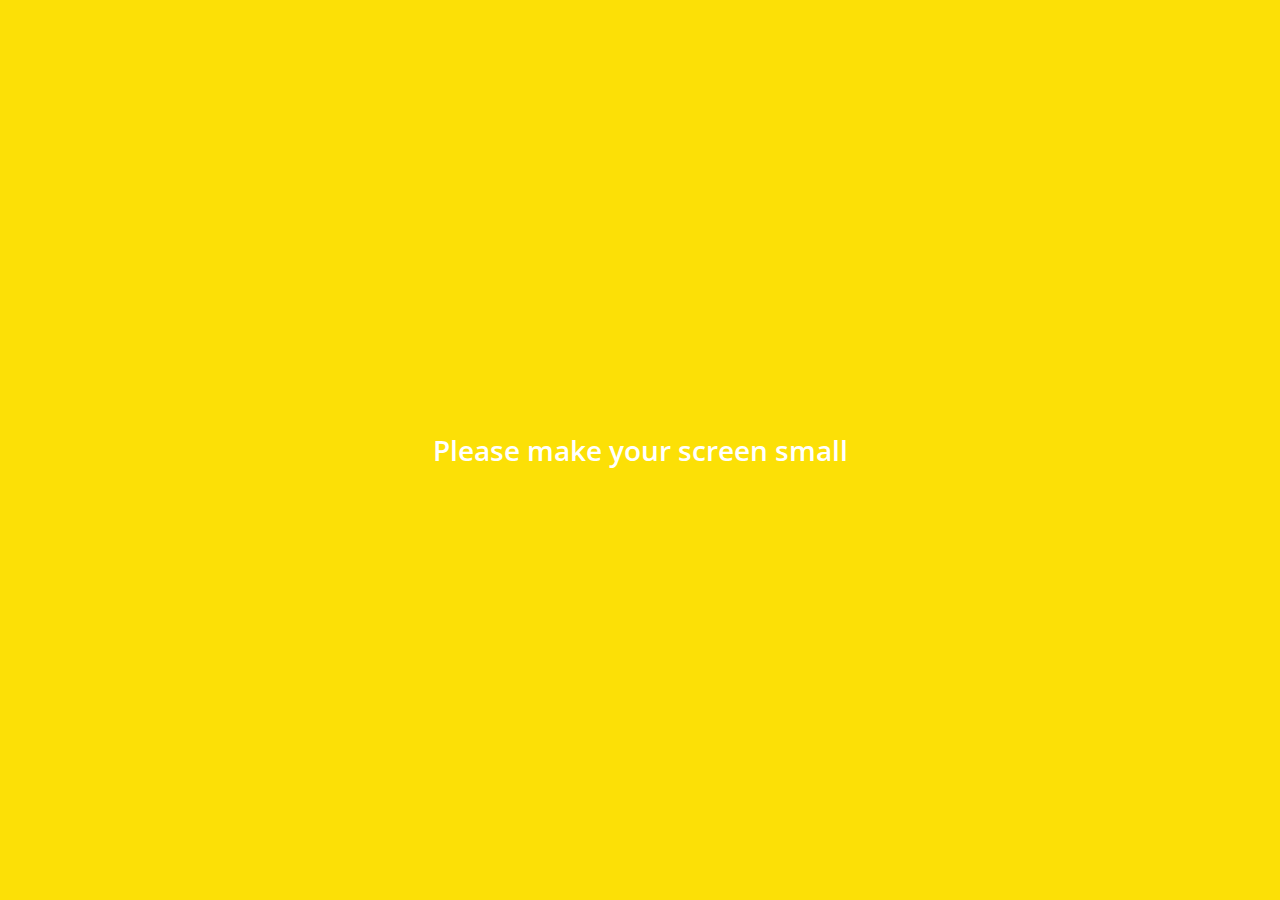
<file: index.html>
<!DOCTYPE html>
<html lang="en">
  <head>
    <meta charset="UTF-8" />
    <meta name="viewport" content="width=device-width, initial-scale=1.0" />
    <meta http-equiv="X-UA-Compatible" content="ie=edge" />
    <link
      rel="stylesheet"
      href="https://use.fontawesome.com/releases/v5.11.2/css/all.css"
    />
    <link rel="stylesheet" href="css/styles.css"/>
    <title>Chats | Kakao Clone</title>
  </head>
  <body>
    <div class="status-bar">
      <div class="status-bar__column">
        <span class="status-bar__clock">13:54 </span>
      </div>
      <div class="status-bar__column">
        <i class="fas fa-clock"></i>
        <i class="fas fa-volume-mute"></i>
        <i class="fas fa-wifi"></i>
        <span class="status-bar__battery-level">100%</span>
        <i class="fas fa-battery-full"></i>
      </div>
    </div>
    <header class="header">
      <div class="header__header-column">
        <h1 class="header__title">Chats</h1>
      </div>
      <div class="header__header-column">
        <span class="header__icon">
          <i class="fas fa-search"></i>
        </span>
        <span class="header__icon">
          <i class="far fa-comment"></i>
        </span>
        <span class="header__icon">
          <i class="fas fa-cog"></i>
        </span>
      </div>
    </header>
    <main class="chats">
      <ul class="chats__list">
        <li class="chats__chat">
        <a href="chat.html">
            <div class="chats__chat friend">
                <div class="friend__column">
                  <img src="images/avatar.jpg" class="m-avatar friend__avatar" />
                  <div class="friend__content">
                    <span class="friend__name">
                      Ray Dalio
                    </span>
                    <span class="friend__bottom-text">
                      Keep principle!
                    </span>
                  </div>
                </div>
                <div class="friend__column">
                  <div class="friend__timestamp">
                    <span class ="chat__timestamp">December 6</span>                    
                  </div>
                </div>
              </div>
        </li>
        </a>
      </ul>
    </main>
    <nav class="nav">
      <ul class="nav__list">
        <li class="nav__list-item">
          <a href="friends.html" class="nav__list-link">
            <i class="far fa-user"></i>
          </a>
        </li>
        <li class="nav__list-item">
          <a href="index.html" class="nav__list-link">
            <div class="nav__badge">8</div>
            <i class="fas fa-comment"></i>
          </a>
        </li>
        <li class="nav__list-item">
          <a href="find.html" class="nav__list-link">
            <i class="fas fa-search"></i>
          </a>
        </li>
        <li class="nav__list-item">
          <a href="more.html" class="nav__list-link">
            <i class="fas fa-ellipsis-h"></i>
          </a>
        </li>
      </ul>
    </nav>
    <div class="bigScreen">
      <span class="bigScreen__text">Please make your screen small</span>
    </div>
  </body>
</html>
</file>
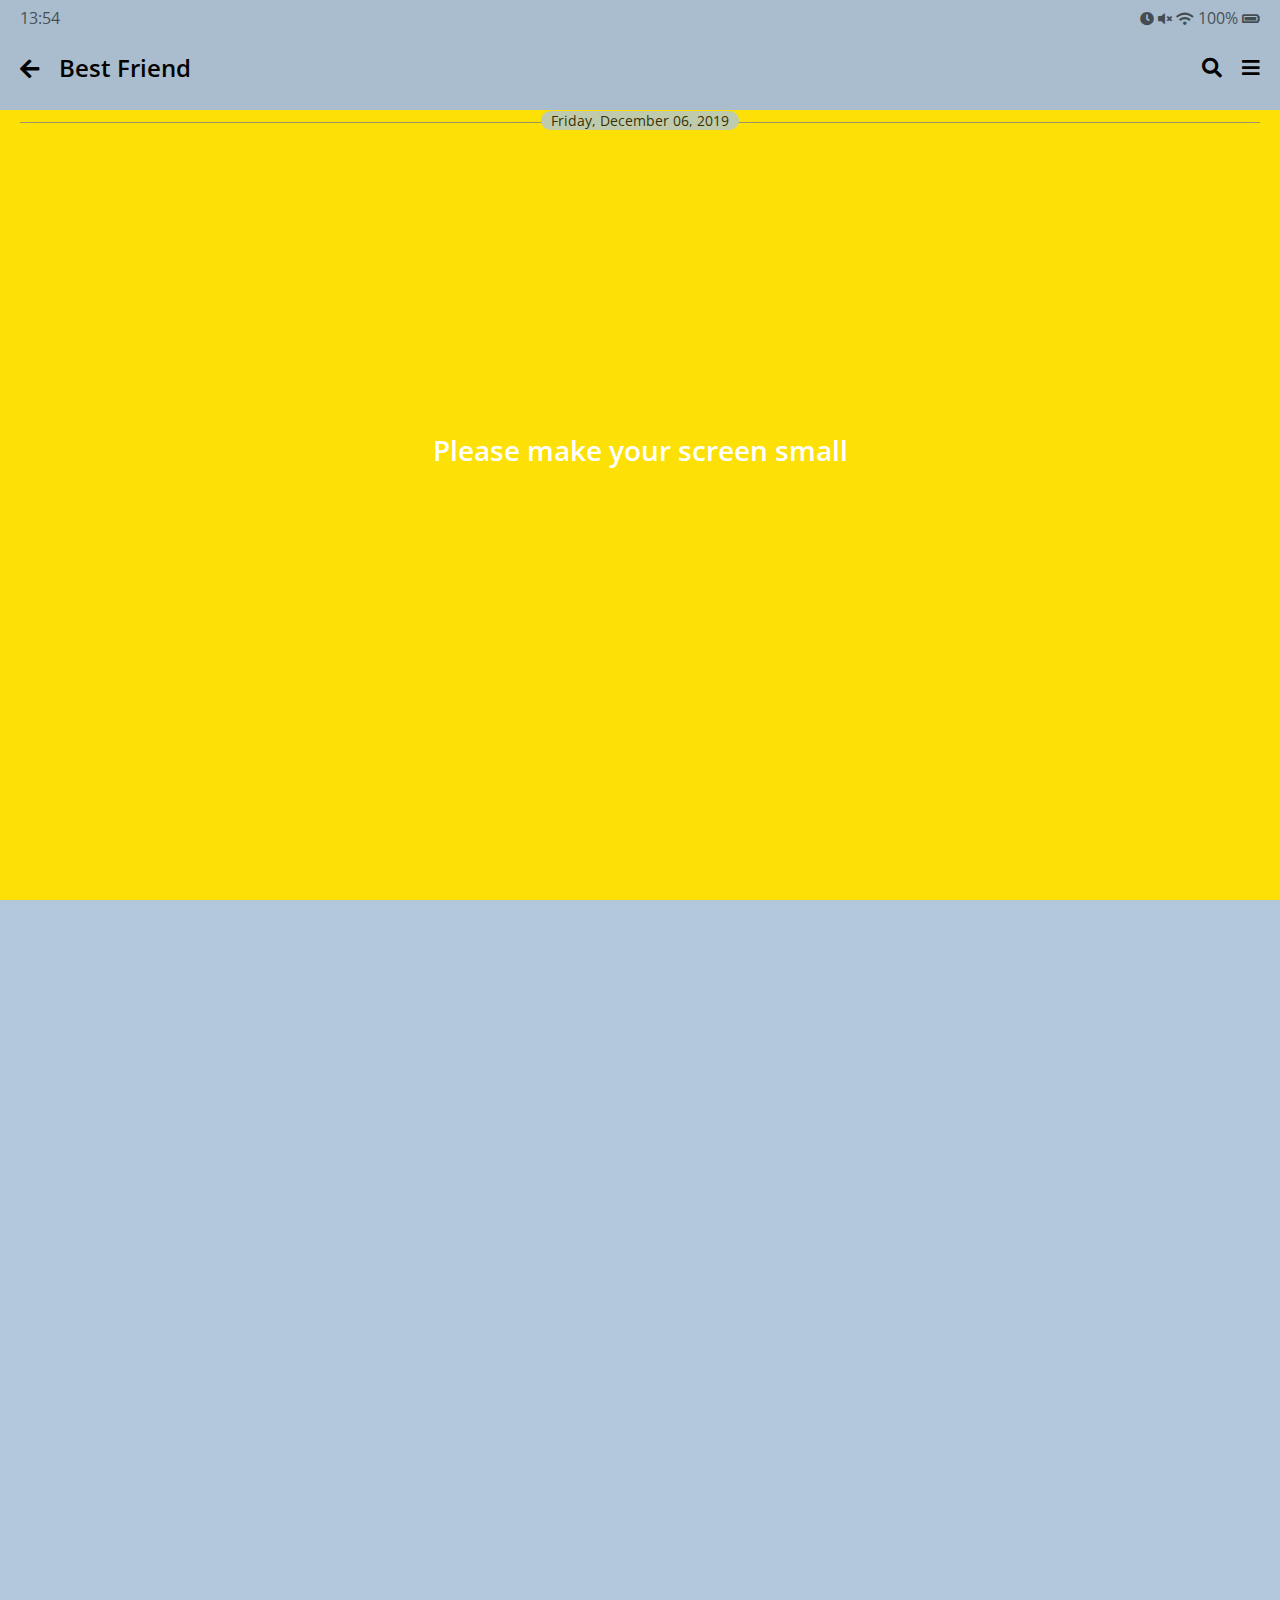
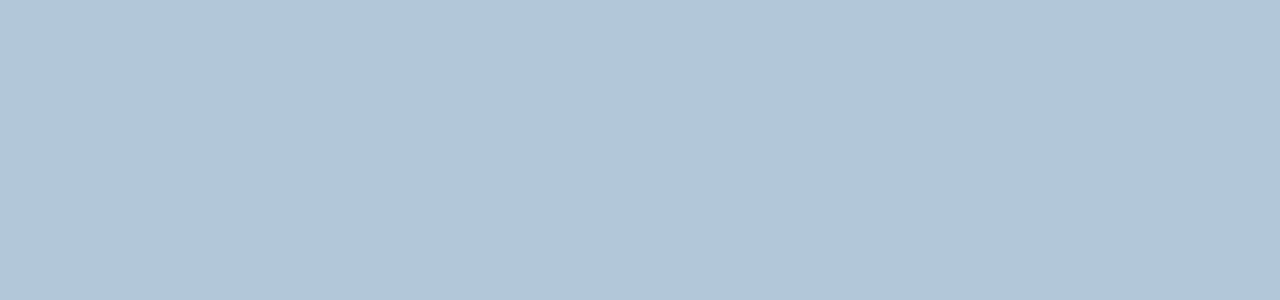
<file: chat.html>
<!DOCTYPE html>
<html lang="en">
  <head>
    <meta charset="UTF-8" />
    <meta name="viewport" content="width=device-width, initial-scale=1.0" />
    <meta http-equiv="X-UA-Compatible" content="ie=edge" />
    <link
      rel="stylesheet"
      href="https://use.fontawesome.com/releases/v5.11.2/css/all.css"
    />
    <link rel="stylesheet" href="css/styles.css" />
    <title>Chat | Kakao Clone</title>
  </head>
  <body class="chats-body">
    <div class="header-wrapper">
      <div class="status-bar">
        <div class="status-bar__column">
          <span class="status-bar__clock">13:54 </span>
        </div>
        <div class="status-bar__column">
          <i class="fas fa-clock"></i>
          <i class="fas fa-volume-mute"></i>
          <i class="fas fa-wifi"></i>
          <span class="status-bar_batter-level">100%</span>
          <i class="fas fa-battery-full"></i>
        </div>
      </div>

      <header class="header">
        <div class="header__header-column">
          <a href="index.html" class="header__back-btn">
            <i class="fas fa-arrow-left"></i>
          </a>
          <h1 class="header__title">Best Friend</h1>
        </div>
        <div class="header__header-column">
          <span class="header__icon">
            <i class="fas fa-search"></i>
          </span>
          <span class="header__icon">
            <i class="fas fa-bars"></i>
          </span>
        </div>
      </header>
    </div>
    <main class="chat-screen">
      <ul class="chat__messages">
        <div class="chat__timestamp">
          <span class="chat__timestamp-content">
            Friday, December 06, 2019
          </span>
        </div>
        <li class="incoming-message message">
          <img src="images/avatar.jpg" class="g-avatar message__avatar" />
          <div class="message__content">
            <div class="message__bubble">Congrats I love you!</div>
            <span class="message__author">Best Friend</span>
          </div>
          <span class="message__timestamp"></span>
        </li>
        <li class="sent-message message">
          <div class="message__content">
            <div class="message__bubble">Thanks a lot! See you Soon!</div>
          </div>
        </li>
      </ul>
    </main>
    <div class="chat__write--container">
      <input
        type="text"
        class="chat__write"
        placeholder="Send message"
        class="chat__write-input"
      />
      <div class="chat__icon-left chat__icon">
        <i class="far fa-plus-square"></i>
      </div>
      <div class="chat__icon-right chat__icon">
        <span class="chat__write-icon">
          <i class="far fa-smile-wink"></i>
        </span>
        <span class="chat__write-icon">
          <i class="fas fa-microphone"></i>
        </span>
      </div>
    </div>
    <div class="bigScreen">
      <span class="bigScreen__text">Please make your screen small</span>
    </div>
  </body>
</html>
</file>
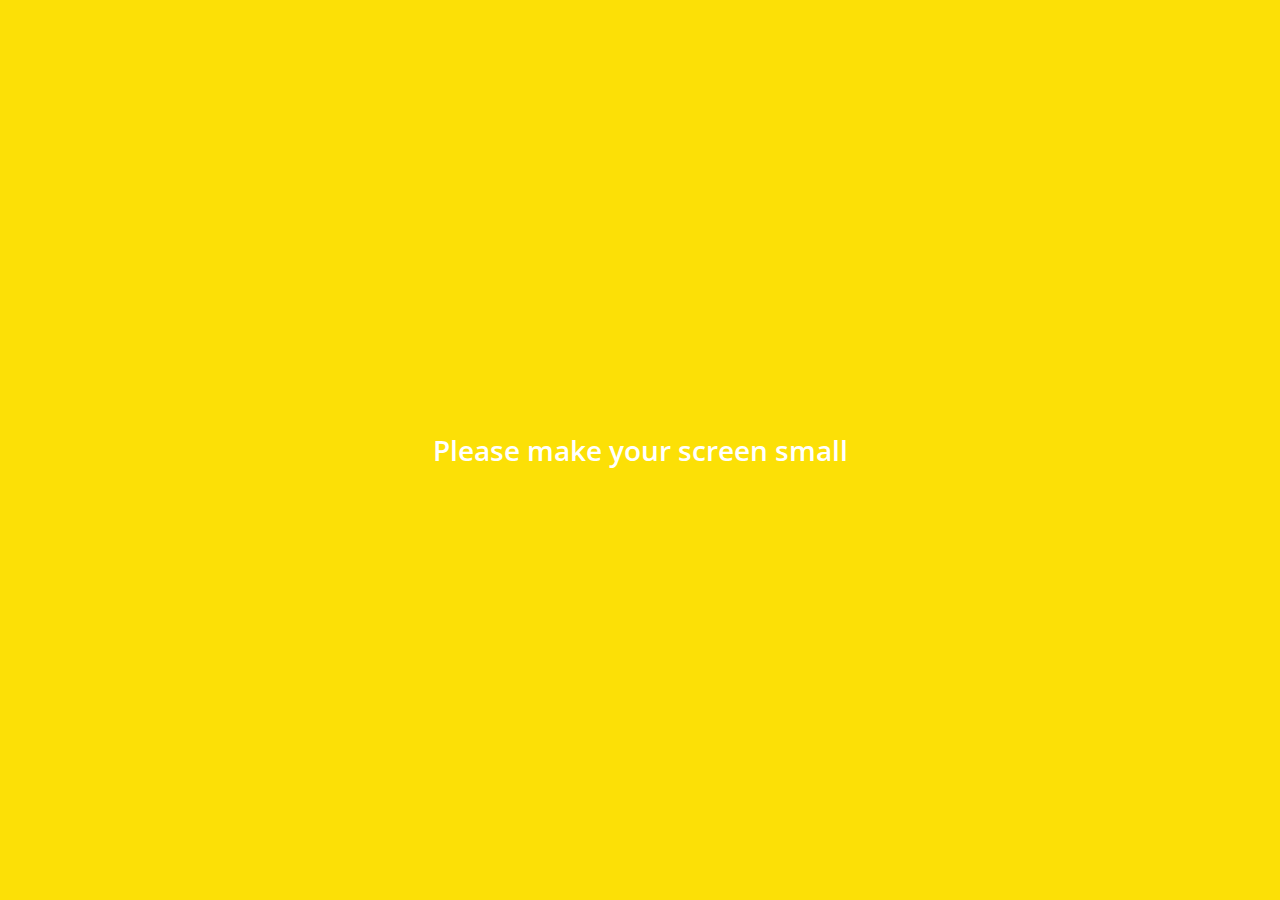
<file: find.html>
<!DOCTYPE html>
<html lang="en">
  <head>
    <meta charset="UTF-8" />
    <meta name="viewport" content="width=device-width, initial-scale=1.0" />
    <meta http-equiv="X-UA-Compatible" content="ie=edge" />
    <link
      rel="stylesheet"
      href="https://use.fontawesome.com/releases/v5.11.2/css/all.css"
    />
    <link rel="stylesheet" href="css/styles.css" />
    <title>Find | Kakao Clone</title>
  </head>
  <body>
    <div class="status-bar">
      <div class="status-bar__column">
        <span class="status-bar__clock">13:54 </span>
      </div>
      <div class="status-bar__column">
        <i class="fas fa-clock"></i>
        <i class="fas fa-volume-mute"></i>
        <i class="fas fa-wifi"></i>
        <span class="status-bar_batter-level">100%</span>
        <i class="fas fa-battery-full"></i>
      </div>
    </div>
    <header class="header">
      <div class="header__header-column">
        <h1 class="header__title">Find</h1>
      </div>
      <div class="header__header-column">
        <span class="header__icon">
          <i class="fas fa-search"></i>
        </span>
        <span class="header__icon">
          <i class="fas fa-cog"></i>
        </span>
      </div>
    </header>
    <main class="find">
      <header class="find__header">
        <ul class="find__header-list">
          <li class="find__header-btn header-btn">
            <span class="header-btn__icon">
              <i class="fas fa-qrcode fa-2x"></i>
            </span>
            <span class="header-btn__title">
              QR Code
            </span>
          </li>
          <li class="find__header-btn header-btn">
            <span class="header-btn__icon">
              <i class="fas fa-user-plus fa-2x"></i>
            </span>
            <span class="header-btn__title">
              Add by Contacts
            </span>
          </li>
          <li class="find__header-btn header-btn">
            <span class="header-btn__icon">
              <i class="fas fa-passport fa-2x"></i>
            </span>
            <span class="header-btn__title">
              Add by ID
            </span>
          </li>
          <li class="find__header-btn header-btn">
            <span class="header-btn__icon">
              <i class="far fa-envelope fa-2x"></i>
            </span>
            <span class="header-btn__title">
              Invite
            </span>
          </li>
        </ul>
      </header>
      <ul class="find__recommended">
        <h5 class="find__title">Recommend Friends</h5>
        <li class="find__friend friend">
          <div class="friend__column">
            <img src="images/avatar.jpg" class="friend__avatar" />
            <div class="friend__content">
              <span class="friend__name">
                Injun Woo
              </span>
            </div>
          </div>
          <div class="friend__column">
            <div class="friend__add-btn">
              <i class="fas fa-user-plus"></i>
            </div>
          </div>
        </li>
      </ul>
    </main>
    <nav class="nav">
      <ul class="nav__list">
        <li class="nav__list-item">
          <a href="friends.html" class="nav__list-link">
            <i class="far fa-user"></i>
          </a>
        </li>
        <li class="nav__list-item">
          <a href="index.html" class="nav__list-link">
            <div class="nav__badge">8</div>
            <i class="far fa-comment"></i>
          </a>
        </li>
        <li class="nav__list-item">
          <a href="find.html" class="nav__list-link">
            <i class="fas fa-search"></i>
          </a>
        </li>
        <li class="nav__list-item">
          <a href="more.html" class="nav__list-link">
            <i class="fas fa-ellipsis-h"></i>
          </a>
        </li>
      </ul>
    </nav>
    <div class="bigScreen">
      <span class="bigScreen__text">Please make your screen small</span>
    </div>
  </body>
</html>
</file>
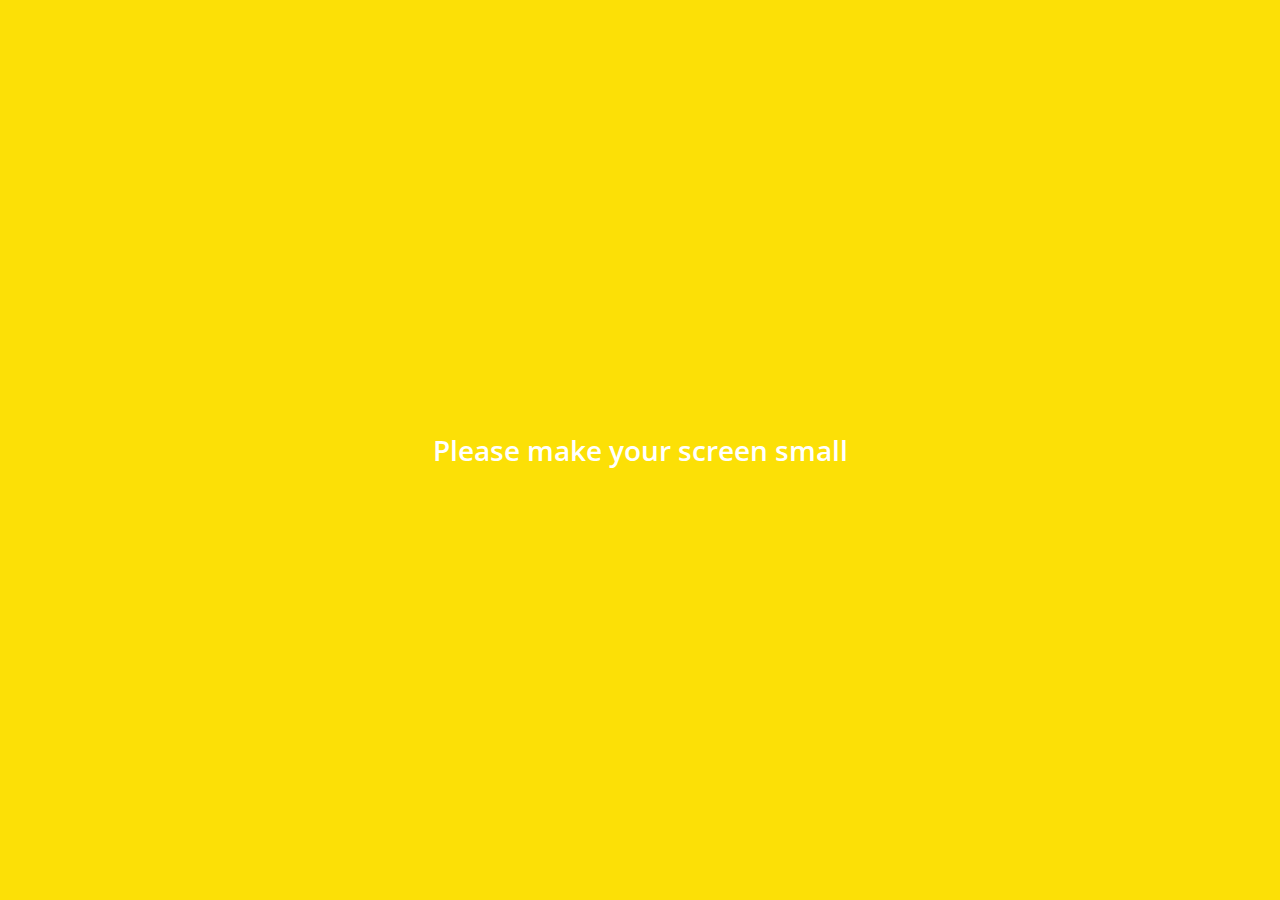
<file: friends.html>
<!DOCTYPE html>
<html lang="en">
  <head>
    <meta charset="UTF-8" />
    <meta name="viewport" content="width=device-width, initial-scale=1.0" />
    <meta http-equiv="X-UA-Compatible" content="ie=edge" />
    <link
      rel="stylesheet"
      href="https://use.fontawesome.com/releases/v5.11.2/css/all.css"
    />
    <link rel="stylesheet" href="css/styles.css" />
    <title>Friends | Kakao Clone</title>
  </head>
  <body>
    <div class="status-bar">
      <div class="status-bar__column">
        <span class="status-bar__clock">13:54 </span>
      </div>
      <div class="status-bar__column">
        <i class="fas fa-clock"></i>
        <i class="fas fa-volume-mute"></i>
        <i class="fas fa-wifi"></i>
        <span class="status-bar_batter-level">100%</span>
        <i class="fas fa-battery-full"></i>
      </div>
    </div>
    <header class="header">
      <div class="header__header-column">
        <h1 class="header__title">Friends</h1>
      </div>
      <div class="header__header-column">
        <span class="header__icon">
          <i class="fas fa-search"></i>
        </span>
        <span class="header__icon">
          <i class="fas fa-cog"></i>
        </span>
      </div>
    </header>
    <main class="friends">
      <header class="friends__header">
        <div class="friends__friend friend">
          <div class="friend__column">
            <img src="images/avatar.jpg" class="g-avatar friend__avatar" />
            <div class="friend__content">
              <span class="friend__name">
                Injun Woo
              </span>
              <span class="friend__status">
                get humble, go hustle
              </span>
            </div>
          </div>
        </div>
      </header>
      <div class="friends__plus">
        <h5 class="friends__title">Plus friend</h5>
        <div class="friends__friend friend">
          <div class="friend__column">
            <img src="images/avatar.jpg" class="friend__avatar" />
            <div class="friend__content">
              <span class="friend__name">
                Plus Friend
              </span>
            </div>
          </div>
        </div>
      </div>
      <ul class="friends__list">
        <h5 class="friends__title">Friends 14</h5>
        <li class="friends__friend friend">
          <div class="friend__column">
            <img src="images/avatar.jpg" class="friend__avatar" />
            <div class="friend__content">
              <span class="friend__name">
                Injun Woo
              </span>
              <span class="friend__status">
                get humble, go hustle
              </span>
            </div>
          </div>
          <div class="friend__column">
            <div class="friend__now-listening">
              <span>공드리 - 혁오 (FT 김예림)</span>
              <i class="fas fa-play"></i>
            </div>
          </div>
        </li>
      </ul>
    </main>

    <nav class="nav">
      <ul class="nav__list">
        <li class="nav__list-item">
          <a href="friends.html" class="nav__list-link">
            <i class="fas fa-user"></i>
          </a>
        </li>
        <li class="nav__list-item">
          <a href="index.html" class="nav__list-link">
            <div class="nav__badge">8</div>
            <i class="far fa-comment"></i>
          </a>
        </li>
        <li class="nav__list-item">
          <a href="find.html" class="nav__list-link">
            <i class="fas fa-search"></i>
          </a>
        </li>
        <li class="nav__list-item">
          <a href="more.html" class="nav__list-link">
            <i class="fas fa-ellipsis-h"></i>
          </a>
        </li>
      </ul>
    </nav>
    <div class="bigScreen">
      <span class="bigScreen__text">Please make your screen small</span>
    </div>
  </body>
</html>
</file>
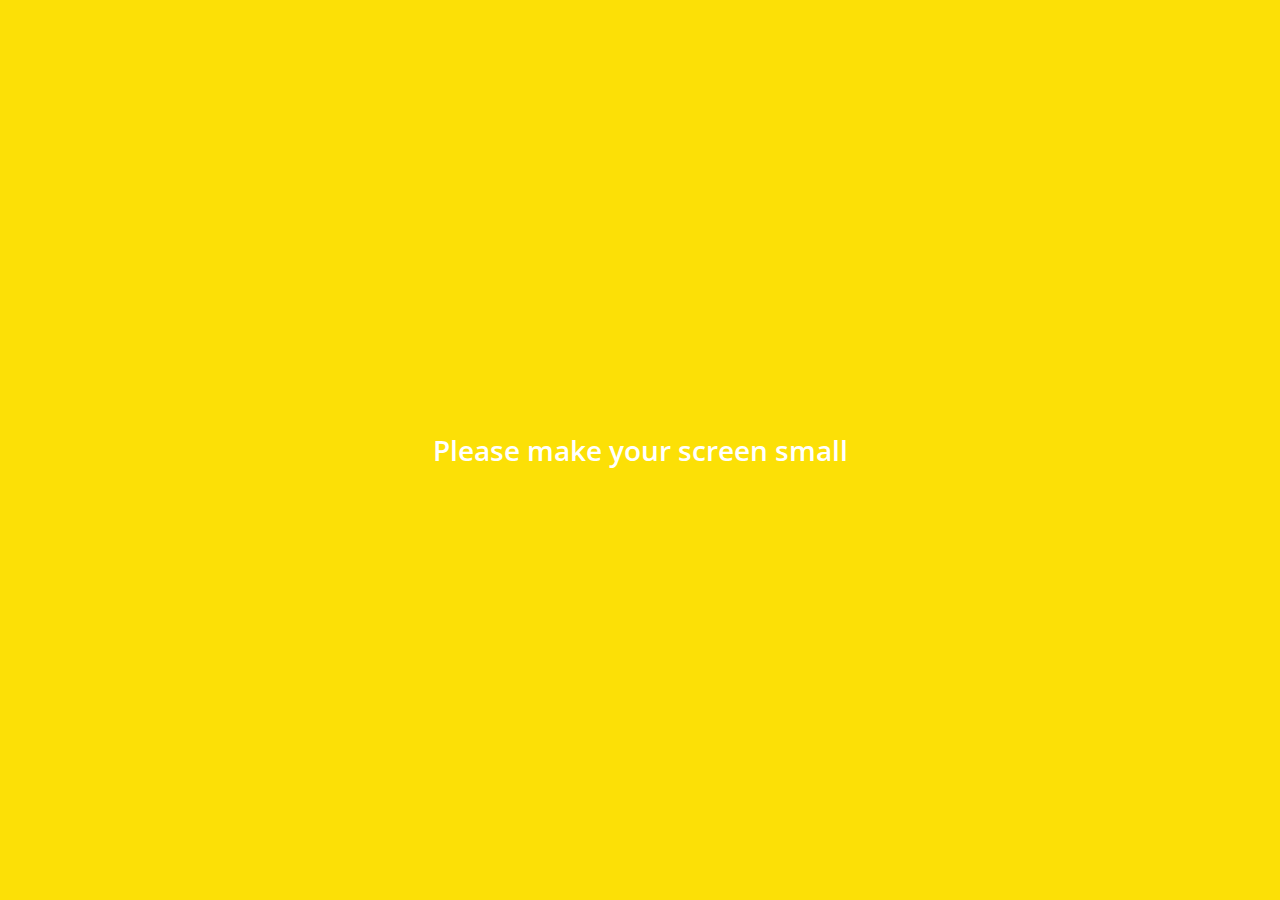
<file: more.html>
<!DOCTYPE html>
<html lang="en">
  <head>
    <meta charset="UTF-8" />
    <meta name="viewport" content="width=device-width, initial-scale=1.0" />
    <meta http-equiv="X-UA-Compatible" content="ie=edge" />
    <link
      rel="stylesheet"
      href="https://use.fontawesome.com/releases/v5.11.2/css/all.css"
    />
    <link rel="stylesheet" href="css/styles.css" />
    <title>More | Kakao Clone</title>
  </head>
  <body>
    <div class="status-bar">
      <div class="status-bar__column">
        <span class="status-bar__clock">13:54 </span>
      </div>
      <div class="status-bar__column">
        <i class="fas fa-clock"></i>
        <i class="fas fa-volume-mute"></i>
        <i class="fas fa-wifi"></i>
        <span class="status-bar_batter-level">100%</span>
        <i class="fas fa-battery-full"></i>
      </div>
    </div>
    <header class="header">
      <div class="header__header-column">
        <h1 class="header__title">More</h1>
      </div>
      <div class="header__header-column">
        <span class="header__icon">
          <i class="fas fa-search"></i>
        </span>
        <span class="header__icon">
          <i class="fas fa-qrcode"></i>
        </span>
        <span class="header__icon">
          <a href="settings.html">
            <i class="fas fa-cog"></i>
          </a>
        </span>
      </div>
    </header>
    <main class="more">
      <header class="more__header">
        <div class="friends__friend friend">
          <div class="friend__column">
            <img src="images/avatar.jpg" class="g-avatar friend__avatar" />
            <div class="friend__content">
              <span class="friend__name">
                Injun Woo
              </span>
              <span class="friend__status">
                injun.woo30000@gmail.com
              </span>
            </div>
          </div>
          <div class="friend_column">
            <i class="far fa-comment-alt fa-2x"></i>
          </div>
        </div>
        <ul class="more__btn-list">
          <li class="more__btn">
            <span class="more__btn-icon">
              <i class="far fa-smile fa-2x"></i>
            </span>
            <span class="more__btn-title">
              Emoticons
            </span>
          </li>
          <li class="more__btn">
            <span class="more__btn-icon">
              <i class="fas fa-brush fa-2x"></i>
            </span>
            <span class="more__btn-title">
              Themes
            </span>
          </li>
          <li class="more__btn">
            <span class="more__btn-icon">
              <i class="fab fa-kickstarter-k fa-2x"></i>
            </span>
            <span class="more__btn-title">
              Account
            </span>
          </li>
        </ul>
      </header>
      <section class="more__suggestions">
        <h5 class="more__title">Suggestions</h5>
        <ul class="more__suggestions-list">
          <li class="more__suggestion suggestion">
            <span class="suggestion__icon">
              <i class="fas fa-quote-right fa-2x"></i>
            </span>
            <span class="suggestion__title">Kakao Story</span>
          </li>
          <li class="more__suggestion suggestion">
            <span class="suggestion__icon">
              <i class="fas fa-beer fa-2x"></i>
            </span>
            <span class="suggestion__title">Kakao Friends</span>
          </li>
          <li class="more__suggestion suggestion">
            <span class="suggestion__icon">
              <i class="fas fa-gamepad fa-2x"></i>
            </span>
            <span class="suggestion__title">Friends Gem</span>
          </li>
        </ul>
      </section>
    </main>

    <nav class="nav">
      <ul class="nav__list">
        <li class="nav__list-item">
          <a href="friends.html" class="nav__list-link">
            <i class="far fa-user"></i>
          </a>
        </li>
        <li class="nav__list-item">
          <a href="index.html" class="nav__list-link">
            <div class="nav__badge">8</div>
            <i class="far fa-comment"></i>
          </a>
        </li>
        <li class="nav__list-item">
          <a href="find.html" class="nav__list-link">
            <i class="fas fa-search"></i>
          </a>
        </li>
        <li class="nav__list-item">
          <a href="more.html" class="nav__list-link">
            <i class="fas fa-ellipsis-h"></i>
          </a>
        </li>
      </ul>
    </nav>
    <div class="bigScreen">
        <span class="bigScreen__text">Please make your screen small</span>
      </div>
  </body>
</html>
</file>
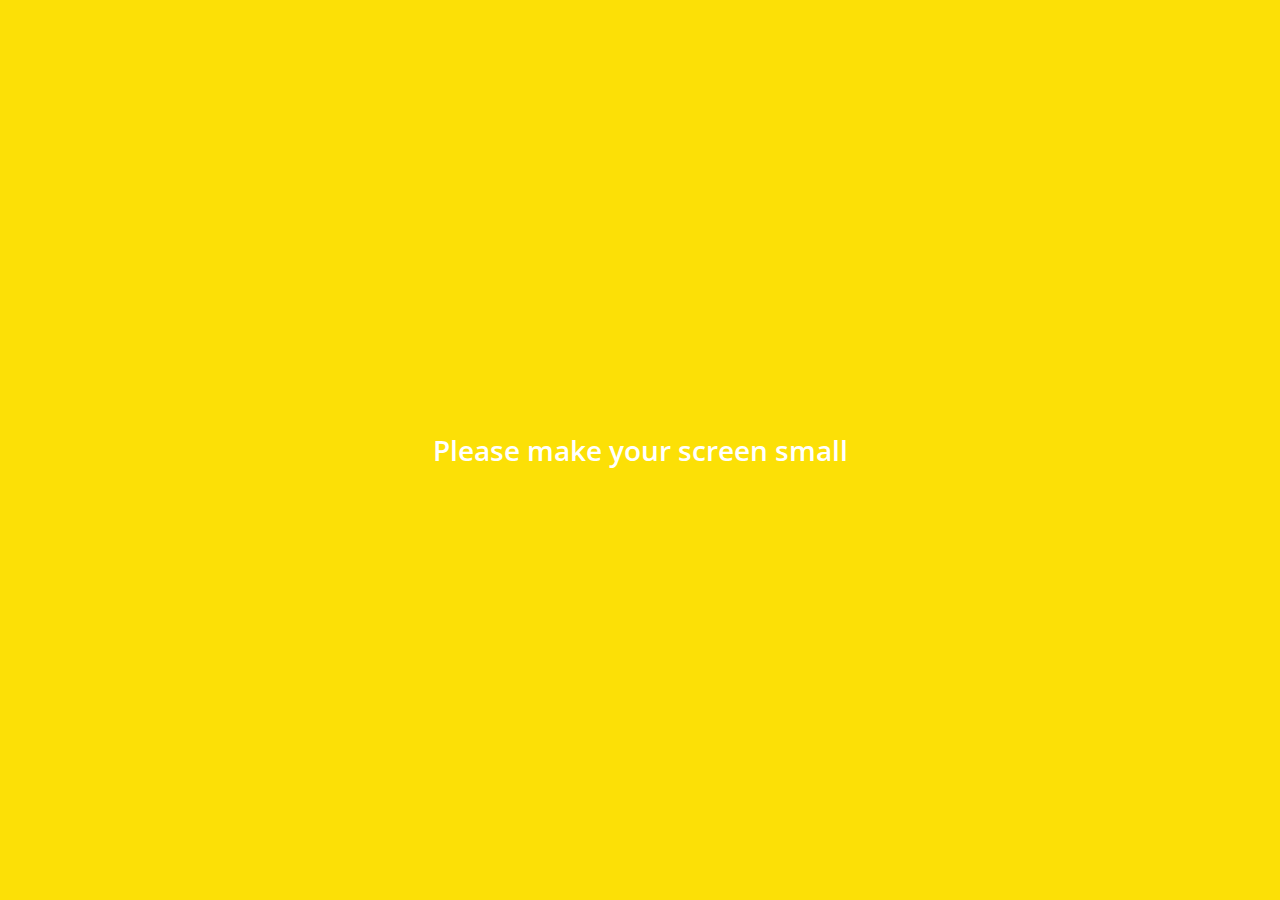
<file: settings.html>
<!DOCTYPE html>
<html lang="en">
  <head>
    <meta charset="UTF-8" />
    <meta name="viewport" content="width=device-width, initial-scale=1.0" />
    <meta http-equiv="X-UA-Compatible" content="ie=edge" />
    <link
      rel="stylesheet"
      href="https://use.fontawesome.com/releases/v5.11.2/css/all.css"
    />
    <link rel="stylesheet" href="css/styles.css" />
    <title>Settings | Kakao Clone</title>
  </head>
  <body>
    <div class="status-bar">
      <div class="status-bar__column">
        <span class="status-bar__clock">13:54 </span>
      </div>
      <div class="status-bar__column">
        <i class="fas fa-clock"></i>
        <i class="fas fa-volume-mute"></i>
        <i class="fas fa-wifi"></i>
        <span class="status-bar_batter-level">100%</span>
        <i class="fas fa-battery-full"></i>
      </div>
    </div>
    <header class="header">
      <div class="header__header-column">
        <a href="more.html" class="header__back-btn">
          <i class="fas fa-arrow-left"></i>
        </a>
        <h1 class="header__title">Settings</h1>
      </div>
      <div class="header__header-column">
        <span class="header__icon">
          <i class="fas fa-search"></i>
        </span>
      </div>
    </header>
    <main class="settings">
      <section class="settings__sections">
        <ul class="settings_list">
          <li class="settings__setting">
            <span class="settings__icon">
              <i class="fas fa-lock"></i>
            </span>
            <span class="settings__title">Privacy</span>
          </li>
          <li class="settings__setting">
            <span class="settings__icon">
              <i class="far fa-bell"></i>
            </span>
            <span class="settings__title">Notifications</span>
          </li>
          <li class="settings__setting">
            <span class="settings__icon">
              <i class="far fa-user"></i>
            </span>
            <span class="settings__title">Friends</span>
          </li>
        </ul>
      </section>
      <section class="settings__sections">
        <ul class="settings_list">
          <li class="settings__setting">
            <span class="settings__icon">
              <i class="fas fa-lock"></i>
            </span>
            <span class="settings__title">Privacy</span>
          </li>
          <li class="settings__setting">
            <span class="settings__icon">
              <i class="far fa-bell"></i>
            </span>
            <span class="settings__title">Notifications</span>
          </li>
          <li class="settings__setting">
            <span class="settings__icon">
              <i class="far fa-user"></i>
            </span>
            <span class="settings__title">Friends</span>
          </li>
        </ul>
      </section>
    </main>
    <div class="bigScreen">
        <span class="bigScreen__text">Please make your screen small</span>
      </div>
  </body>
</html>
</file>
<file: css/styles.css>
@import url("https://fonts.googleapis.com/css?family=Open+Sans:400,600&display=swap");
@import "reset.css";
@import "status-bar.css";
@import "header.css";
@import "nav-bar.css";
@import "friend.css";
@import "friends.css";
@import "find.css";
@import "more.css";
@import "settings.css";
@import "chat.css";
@import "mobile.css";

* {
  box-sizing: border-box;
}

body {
  background-color: white;
  padding: 10px 20px;
  color: #020202;
  font-family: "Open Sans", -apple-system, BlinkMacSystemFont, "Segoe UI",
    Roboto, Oxygen, Ubuntu, Cantarell, "Open Sans", "Helvetica Neue", sans-serif;
}

a {
  color: inherit;
  text-decoration: none; /* 링크의 밑줄삭제 */
}

@keyframes fadeIn {
  from {
    opacity: 0;
    transform: translateY(50px);
  }
  to {
    opacity: 1;
    transform: none;
  }
}

.chats,
.find,
.friends,
.more,
.settings {
  animation: fadeIn 0.5s ease-in-out;
}

@keyframes showNavBar {
  from {
    transform: translateY(80px);
  }
  to {
    transform: none;
  }
}

.nav {
  transform: translateY(80px);
  animation: showNavBar 0.5s ease-out forwards;
  animation-delay: 0.5s;
}
</file>
